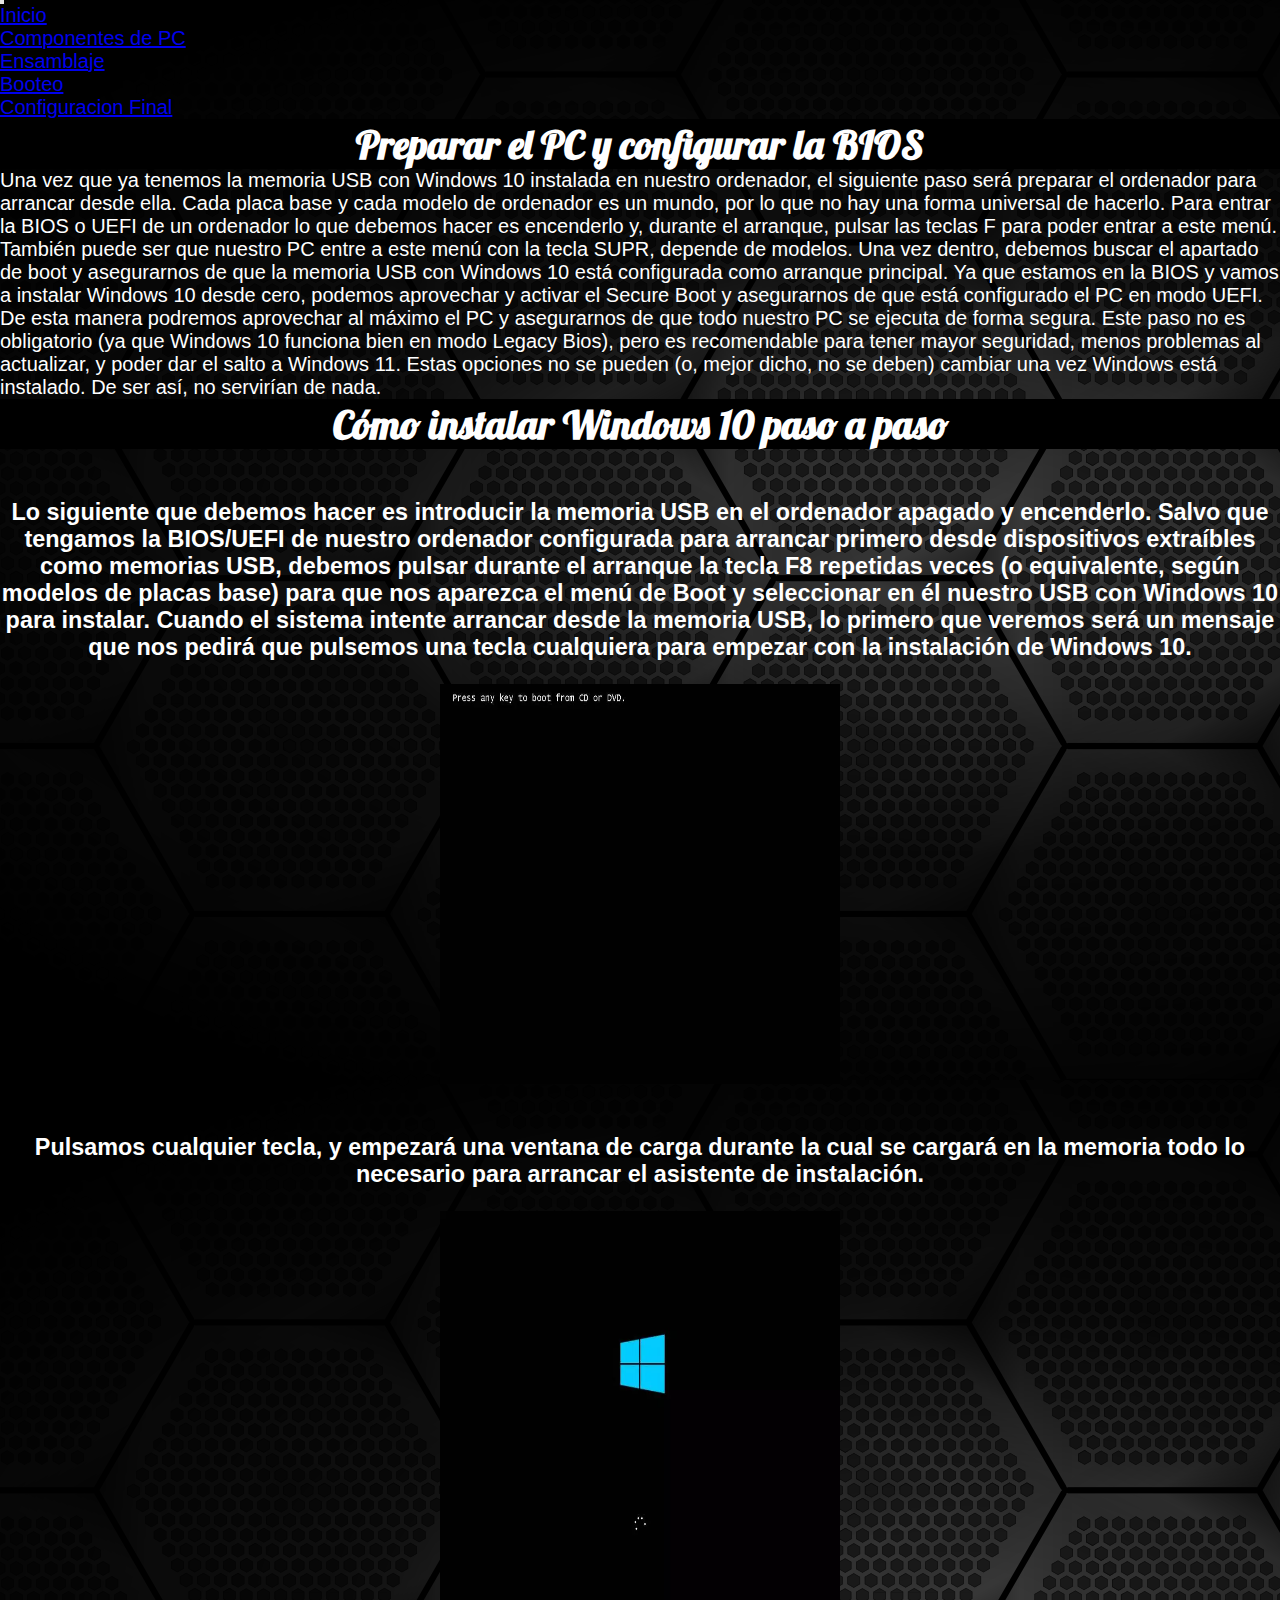
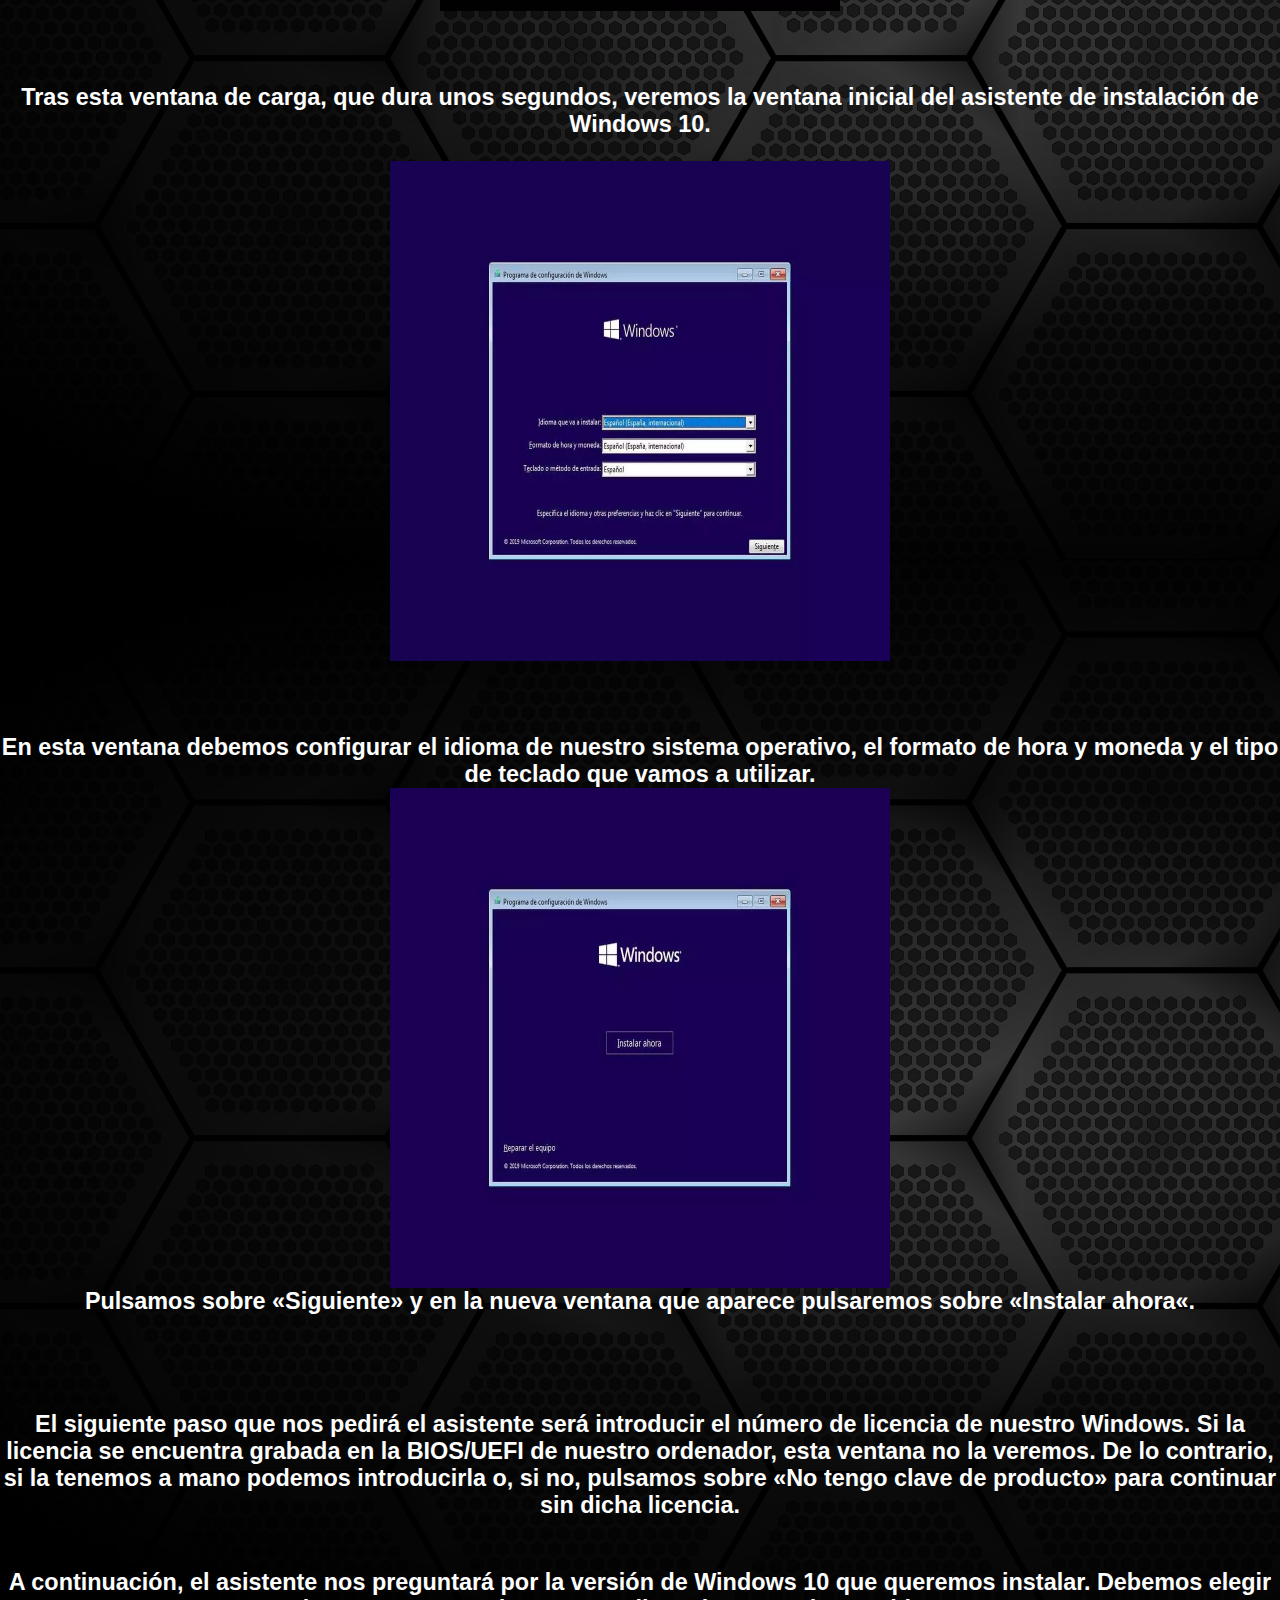
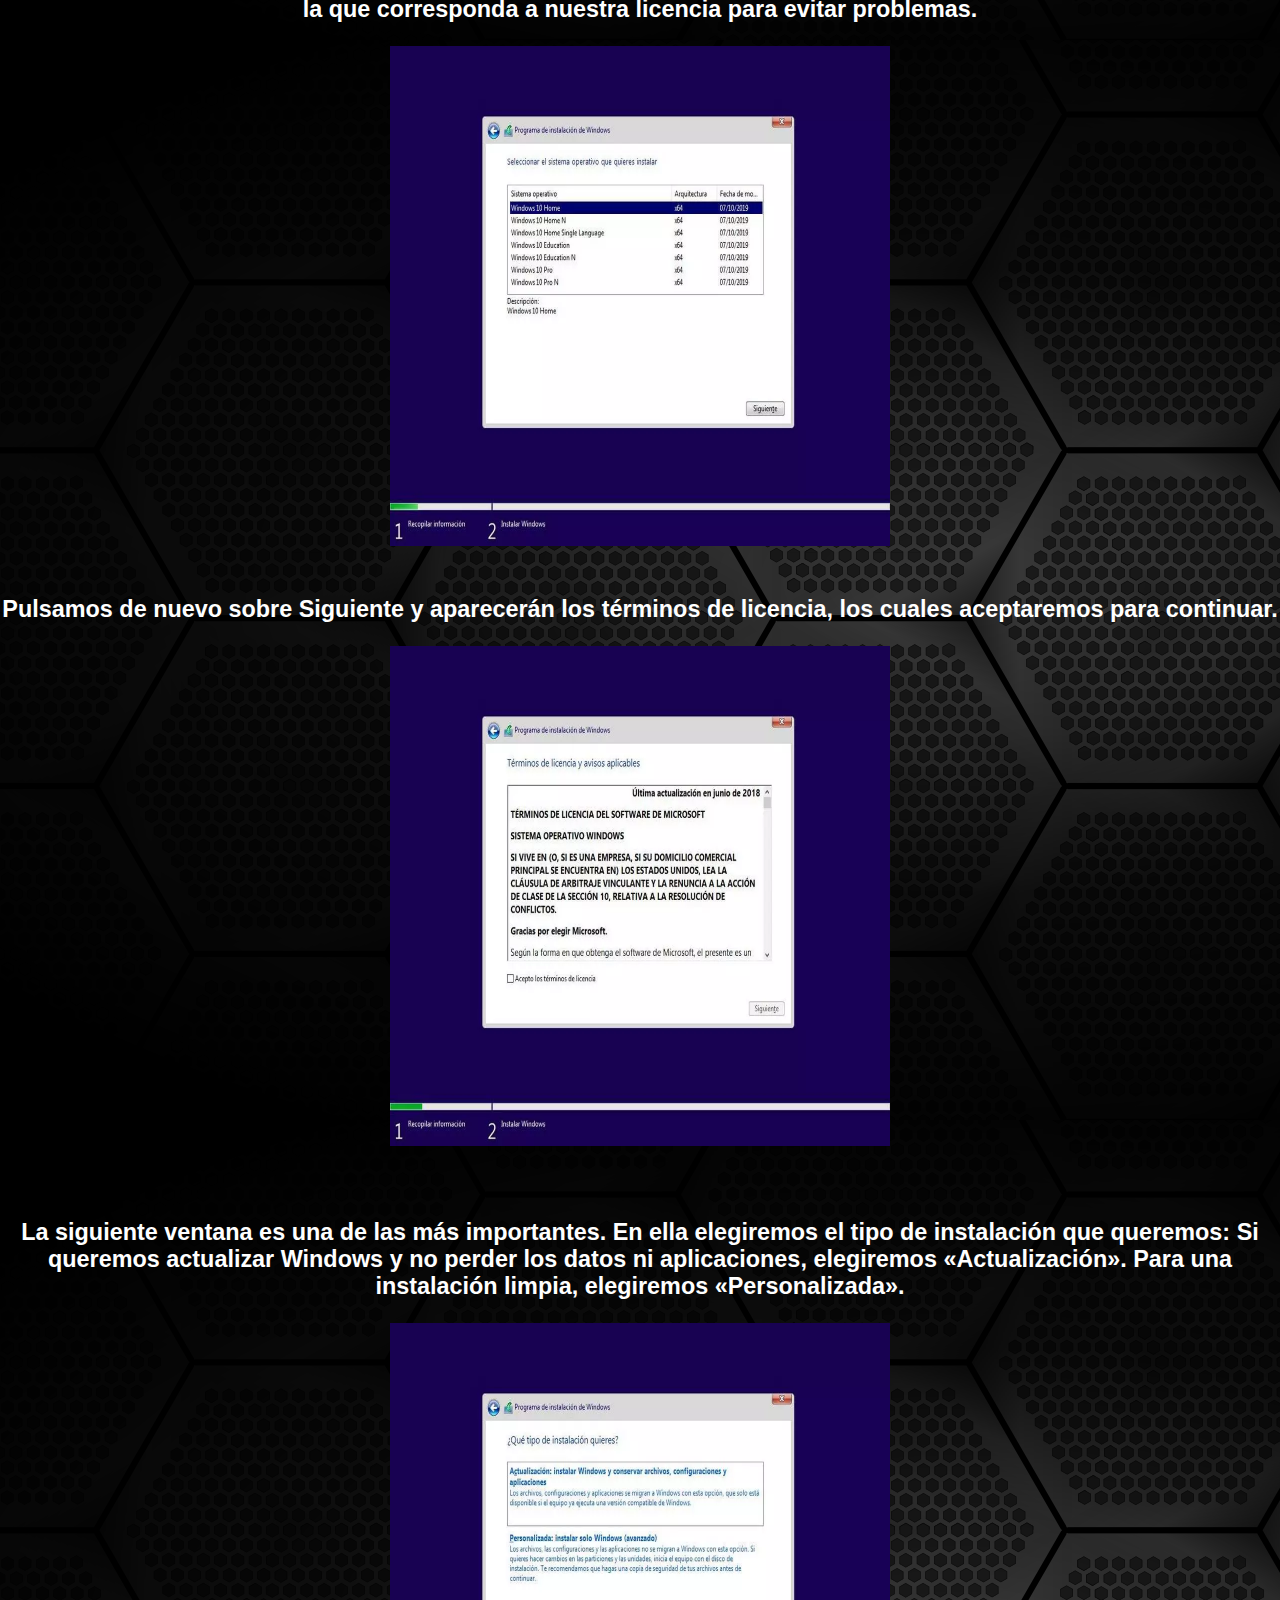
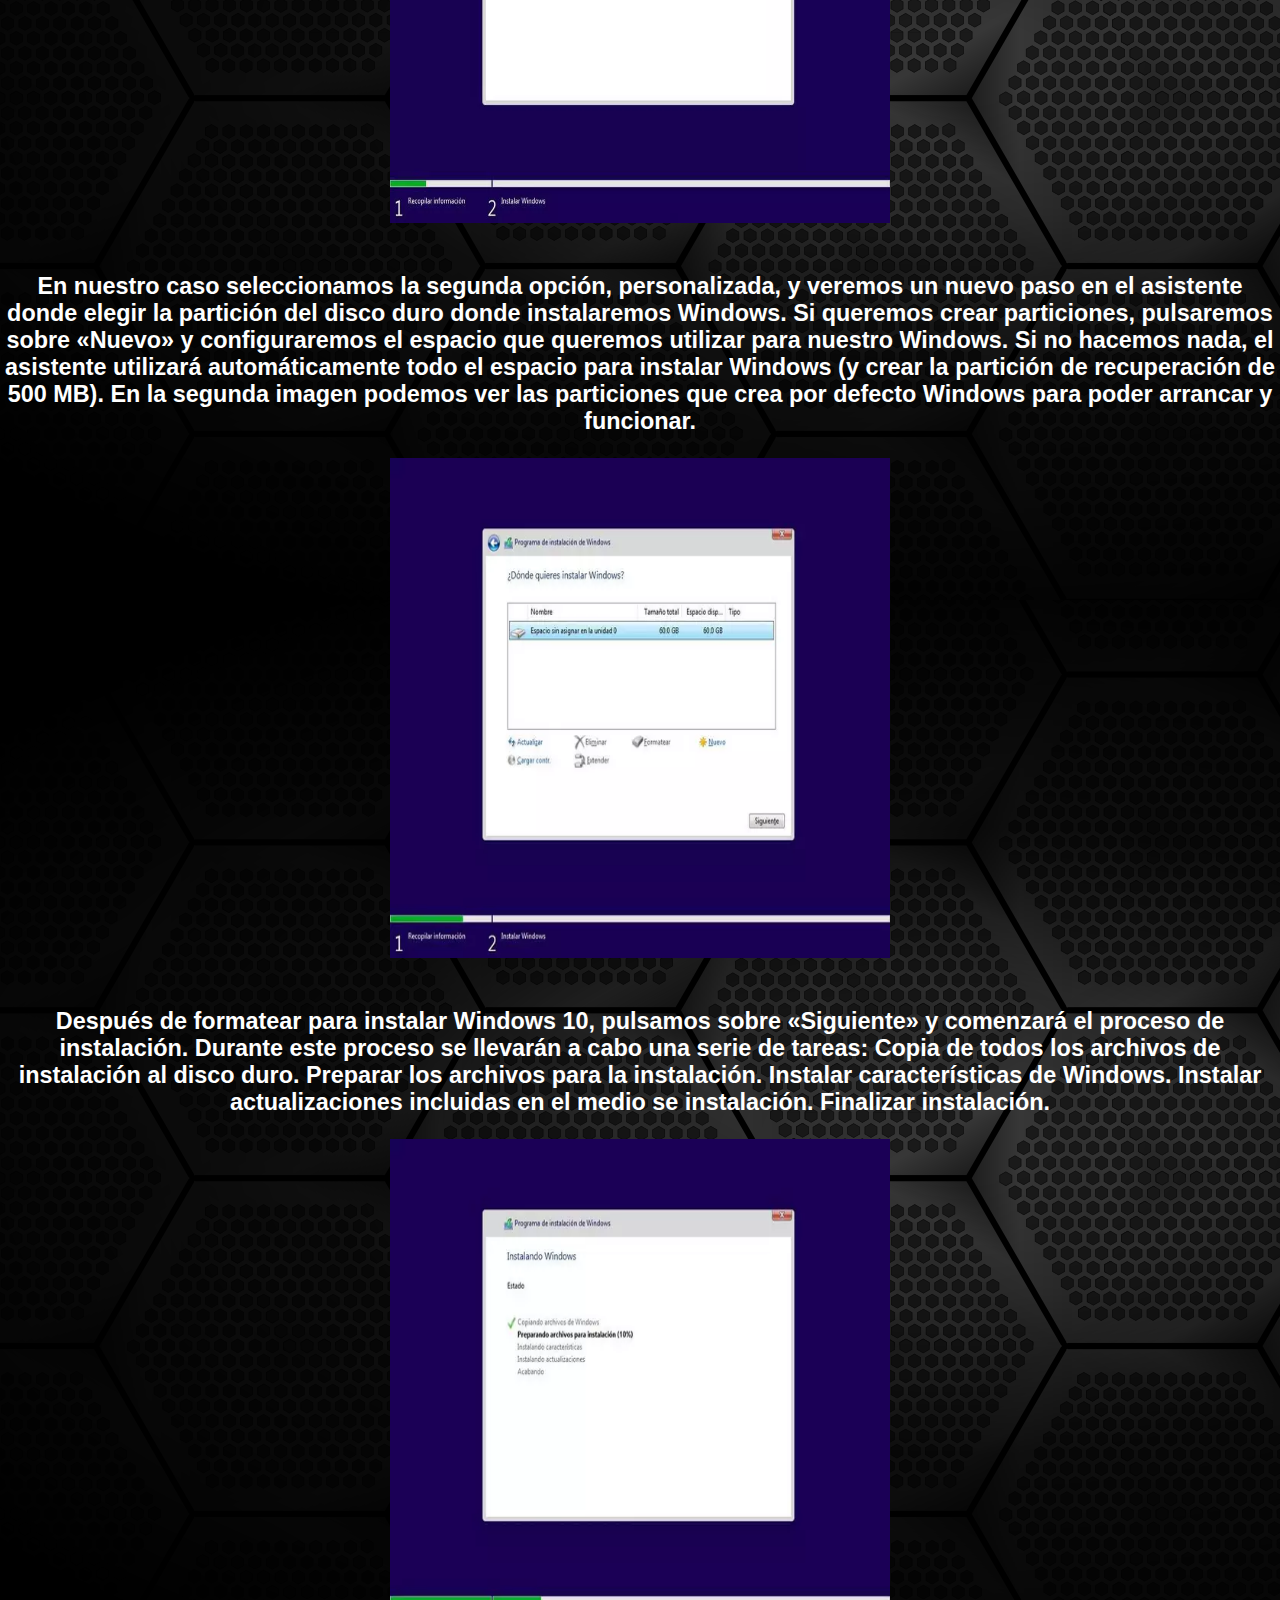
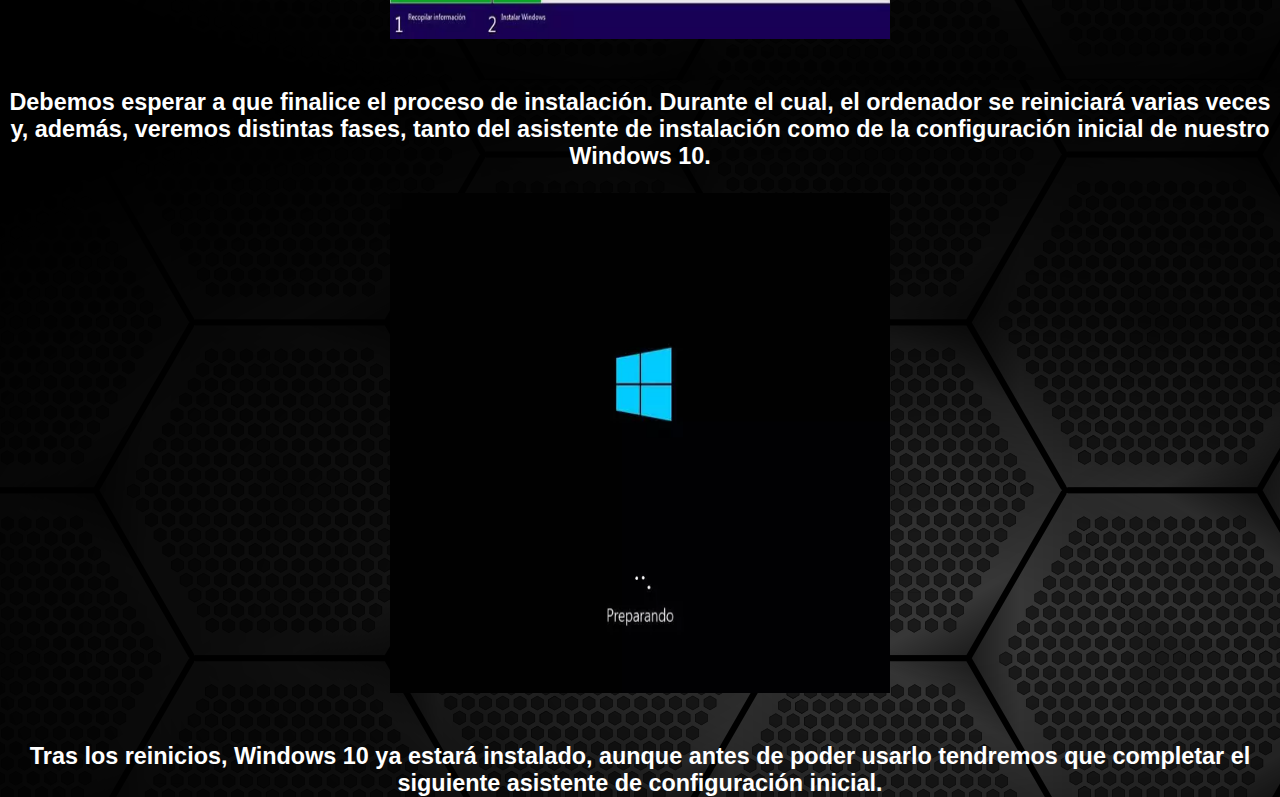
<file: instalacion.html>
<html lang="eS">
    <head>
        <title>Configuracion Final</title>
        <meta charset="utf-8">
        <meta name="viewport" content="width=device-width, initial-scale=1">
        <link rel="icon" href="LOGO.jpg">
        <link rel="stylesheet" href="estilos.css">
        <link rel="preconnect" href="https://fonts.googleapis.com">
        <link rel="preconnect" href="https://fonts.gstatic.com" crossorigin>
        <link href="https://fonts.googleapis.com/css2?family=Lobster&display=swap" rel="stylesheet">
        <link href="https://fonts.googleapis.com/css2?family=Lobster&family=Noto+Sans:wght@200&family=Roboto:wght@300&display=swap" rel="stylesheet">
        <link href="https://cdn.jsdelivr.net/npm/bootstrap@5.3.0/dist/css/bootstrap.min.css" rel="stylesheet" integrity="sha384-9ndCyUaIbzAi2FUVXJi0CjmCapSmO7SnpJef0486qhLnuZ2cdeRhO02iuK6FUUVM" crossorigin="anonymous">
        <script src="https://cdn.jsdelivr.net/npm/bootstrap@5.3.0/dist/js/bootstrap.bundle.min.js" integrity="sha384-geWF76RCwLtnZ8qwWowPQNguL3RmwHVBC9FhGdlKrxdiJJigb/j/68SIy3Te4Bkz" crossorigin="anonymous"></script>
        <meta name="description"  content="Armado de PC">
        <meta name="keywords" content="Gamer,PC,JUEGOS,FullHD,MasterRace,ArmadodePC,">
    </head>
 <body class="pagina2">
    
        <header class="enlaces">
            <nav class="navbar navbar-expand-lg navbar-dark bg-dark">
              <div class="container-fluid">
                <button class="navbar-toggler" type="button" data-bs-toggle="collapse" data-bs-target="#navbarNav" aria-controls="navbarNav" aria-expanded="false" aria-label="Toggle navigation">
                  <span class="navbar-toggler-icon"></span>
                </button>
                <div class="collapse navbar-collapse" id="navbarNav">
                  <ul class="navbar-nav">
                    <li class="nav-item">
                      <a class="nav-link active" aria-current="page" href="index.html">Inicio</a>
                    </li>
                    <li class="nav-item">
                      <a class="nav-link" href="componentes.html">Componentes de PC</a>
                    </li>
                    <li class="nav-item">
                      <a class="nav-link" href="Ensamblaje.html">Ensamblaje</a>
                    </li>
                    <li class="nav-item">
                      <a class="nav-link" href="BOOT.html">Booteo</a>
                    </li>
                    <li class="nav-item">
                      <a class="nav-link" href="Final.html">Configuracion Final</a>
                    </li>
                  </ul>
                </div>
              </div>
            </nav>
      </header>

      <div> <h1>Preparar el PC y configurar la BIOS</h1 >
        Una vez que ya tenemos la memoria USB con Windows 10 instalada en nuestro ordenador, el siguiente paso será preparar el ordenador para arrancar desde ella. Cada placa base y cada modelo de ordenador es un mundo, por lo que no hay una forma universal de hacerlo.
        
        Para entrar la BIOS o UEFI de un ordenador lo que debemos hacer es encenderlo y, durante el arranque, pulsar las teclas F para poder entrar a este menú. También puede ser que nuestro PC entre a este menú con la tecla SUPR, depende de modelos.
        
        Una vez dentro, debemos buscar el apartado de boot y asegurarnos de que la memoria USB con Windows 10 está configurada como arranque principal.
        
        Ya que estamos en la BIOS y vamos a instalar Windows 10 desde cero, podemos aprovechar y activar el Secure Boot y asegurarnos de que está configurado el PC en modo UEFI. De esta manera podremos aprovechar al máximo el PC y asegurarnos de que todo nuestro PC se ejecuta de forma segura. Este paso no es obligatorio (ya que Windows 10 funciona bien en modo Legacy Bios), pero es recomendable para tener mayor seguridad, menos problemas al actualizar, y poder dar el salto a Windows 11.
        
        Estas opciones no se pueden (o, mejor dicho, no se deben) cambiar una vez Windows está instalado. De ser así, no servirían de nada.</div>
        
      
      <div> <h1>Cómo instalar Windows 10 paso a paso</h1>
        <h3>Lo siguiente que debemos hacer es introducir la memoria USB en el ordenador apagado y encenderlo. Salvo que tengamos la BIOS/UEFI de nuestro ordenador configurada para arrancar primero desde dispositivos extraíbles como memorias USB, debemos pulsar durante el arranque la tecla F8 repetidas veces (o equivalente, según modelos de placas base) para que nos aparezca el menú de Boot y seleccionar en él nuestro USB con Windows 10 para instalar.
        
        Cuando el sistema intente arrancar desde la memoria USB, lo primero que veremos será un mensaje que nos pedirá que pulsemos una tecla cualquiera para empezar con la instalación de Windows 10.</h3>
        <BR>  
          <center><img src="img/Instalacion/Arrancar-CD-DVD-para-instalar-Windows.webp" width="400" height="400"></div></center>

         <h3> Pulsamos cualquier tecla, y empezará una ventana de carga durante la cual se cargará en la memoria todo lo necesario para arrancar el asistente de instalación.</h3>
        <br>  
        <center><img src="img/Instalacion/Preparando-instalación-de-Windows.webp" height="400" width="400"></center>
          <BR>
            <h3>Tras esta ventana de carga, que dura unos segundos, veremos la ventana inicial del asistente de instalación de Windows 10.</h3>
            <br>  
            <center><img src="img/Instalacion/Elegir-idioma-para-instalar-Windows-10.webp" height="500" width="500"></center>
            <br>
            <h3>En esta ventana debemos configurar el idioma de nuestro sistema operativo, el formato de hora y moneda y el tipo de teclado que vamos a utilizar.
              <br>
              <center><img src="img/Instalacion/Empezar-instalación-de-Windows-10.webp" height="500" width="500"></center>
            Pulsamos sobre «Siguiente» y en la nueva ventana que aparece pulsaremos sobre «Instalar ahora«.</h3>
                <BR></BR>
          <h3>El siguiente paso que nos pedirá el asistente será introducir el número de licencia de nuestro Windows. Si la licencia se encuentra grabada en la BIOS/UEFI de nuestro ordenador, esta ventana no la veremos. De lo contrario, si la tenemos a mano podemos introducirla o, si no, pulsamos sobre «No tengo clave de producto» para continuar sin dicha licencia.</p>
            <center><img src="img/Instalacion/Introducir-licencia-de-Windows-para-instalar.webp" width="500" height="00"></center>

              <h3>A continuación, el asistente nos preguntará por la versión de Windows 10 que queremos instalar. Debemos elegir la que corresponda a nuestra licencia para evitar problemas.</h3>
              <br>  
              <center><img src="img/Instalacion/Elegir-edición-de-Windows-10.webp" height="500" width="500"></center>
<h3>Pulsamos de nuevo sobre Siguiente y aparecerán los términos de licencia, los cuales aceptaremos para continuar.</h3>
      <BR>
     <center><img src="img/Instalacion/Aceptar-términos-de-uso-de-Windows-10.webp" height="500" width="500"></center>
<br>
<h3>La siguiente ventana es una de las más importantes. En ella elegiremos el tipo de instalación que queremos:

  Si queremos actualizar Windows y no perder los datos ni aplicaciones, elegiremos «Actualización».
  Para una instalación limpia, elegiremos «Personalizada».
          </h3> 
    <br>
    <center><img src="img/Instalacion/Actualizar-o-instalar-Windows-10-desde-cero.webp" height="500" width="500"></center>
<h3>En nuestro caso seleccionamos la segunda opción, personalizada, y veremos un nuevo paso en el asistente donde elegir la partición del disco duro donde instalaremos Windows.

  Si queremos crear particiones, pulsaremos sobre «Nuevo» y configuraremos el espacio que queremos utilizar para nuestro Windows. Si no hacemos nada, el asistente utilizará automáticamente todo el espacio para instalar Windows (y crear la partición de recuperación de 500 MB). En la segunda imagen podemos ver las particiones que crea por defecto Windows para poder arrancar y funcionar.</h3>
<br>
<center><img src="img/Instalacion/Elegir-disco-y-crear-particiones-para-instalar-Windows-655x491.webp" height="500" width="500"></center>
<h3>Después de formatear para instalar Windows 10, pulsamos sobre «Siguiente» y comenzará el proceso de instalación. Durante este proceso se llevarán a cabo una serie de tareas:

Copia de todos los archivos de instalación al disco duro.
Preparar los archivos para la instalación.
Instalar características de Windows.
Instalar actualizaciones incluidas en el medio se instalación.
Finalizar instalación.</h3>
<br><center><img src="img/Instalacion/Instalando-Windows-10-1-655x491.webp" height="500" width="500"></center>
<h3>Debemos esperar a que finalice el proceso de instalación. Durante el cual, el ordenador se reiniciará varias veces y, además, veremos distintas fases, tanto del asistente de instalación como de la configuración inicial de nuestro Windows 10.</h3>
<br>
<center><img src="img/Instalacion/Preparando-asistente-de-configuración-de-Windows-10-1-655x491.webp" height="500" width="500"></center>
<h3>Tras los reinicios, Windows 10 ya estará instalado, aunque antes de poder usarlo tendremos que completar el siguiente asistente de configuración inicial. </h3>
</body>
        
    </html>
</file>
<file: estilos.css>
* {
  padding: 0;
  margin: 0;
}

.pagina1 {
  background-image: url(img/fondo\ cod.jpg);
  background-size: cover;
}

body {
  background-color: black;
}

.parrafo1 {
  color: whitesmoke;
  text-align: center;
  text-decoration: solid;
  font-family: "Roboto", sans-serif;
  font-size: 30px;
  background: rgb(0, 0, 0);
  background: linear-gradient(90deg, rgba(47, 47, 49, 0.993) 0%, rgb(0, 0, 0) 35%, rgb(99, 102, 102) 100%);
}

h1 {
  color: rgb(255, 255, 255);
  background-color: rgb(0, 0, 0);
  font-family: "Lobster", cursive;
  text-align: center;
}

h2 {
  display: flex;
  align-items: left;
  justify-content: left;
}

h3 {
  text-align: center;
  align-items: center;
  color: white;
  text-decoration: solid;
  margin-top: 50px;
}

h4 {
  text-align: center;
  text-decoration: solid;
  background-color: #000000;
}

.pagina2 {
  background-image: url(img/fondo\ digital.jpg);
  background-size: auto;
  font-size: 20px;
  color: white;
  text-decoration: solid;
  font-family: "Franklin Gothic Medium", "Arial Narrow", Arial, sans-serif;
  padding: 0;
  margin: 0;
}

.componentespc {
  text-align: center;
  display: inline-block;
}

.pagina3 {
  background: linear-gradient(90deg, rgb(20, 19, 34) 0%, rgb(0, 0, 0) 35%, rgb(36, 36, 41) 100%);
  background-size: cover;
  color: whitesmoke;
}

.piezas {
  display: block;
  align-items: center;
  width: 75%;
  max-width: 550px;
  min-width: 300px;
  margin: auto;
}

.pagina4 {
  background-image: url(img/img2.wallspic.com-la_tipografa-3840x2160.jpg);
  background-size: auto;
  font-family: "Noto Sans", sans-serif;
  font-size: 20px;
  text-decoration: solid;
  color: aliceblue;
}

.bootimg {
  width: 75%;
  max-width: 1000px;
  min-width: 320px;
  margin: auto;
}

.instalacion {
  background-image: url(img/fondo\ dark.jpg);
  background-size: cover;
  height: 100vh;
  background-repeat: no-repeat;
  background-position: 69%;
  color: #FFFFFF;
}

footer {
  text-align: center;
  align-items: center;
}

.BUTTON_inicio {
  background: #424242;
  background-image: -webkit-linear-gradient(top, #424242, #000000);
  background-image: -moz-linear-gradient(top, #424242, #000000);
  background-image: -ms-linear-gradient(top, #424242, #000000);
  background-image: -o-linear-gradient(top, #424242, #000000);
  background-image: -webkit-gradient to bottom, #424242, #000000;
  -webkit-border-radius: 20px;
  -moz-border-radius: 20px;
  border-radius: 20px;
  color: #FFFFFF;
  font-family: Helvetica;
  font-size: 40px;
  font-weight: 100;
  padding: 40px;
  -webkit-box-shadow: 1px 1px 20px 0 #000000;
  -moz-box-shadow: 1px 1px 20px 0 #000000;
  box-shadow: 1px 1px 20px 0 #000000;
  text-shadow: 1px 1px 20px #000000;
  border: solid #FFFFFF 1px;
  text-decoration: none;
  display: inline-block;
  cursor: pointer;
}

.BUTTON_inicio:hover {
  border: solid #000000 1px;
  background: #7E8185;
  background-image: -webkit-linear-gradient(top, #7E8185, #000000);
  background-image: -moz-linear-gradient(top, #7E8185, #000000);
  background-image: -ms-linear-gradient(top, #7E8185, #000000);
  background-image: -o-linear-gradient(top, #7E8185, #000000);
  background-image: -webkit-gradient to bottom, #7E8185, #000000;
  -webkit-border-radius: 20px;
  -moz-border-radius: 20px;
  border-radius: 20px;
  text-decoration: none;
}

@media (min-width: 600px) {
  .pagina3 {
    width: 100%;
  }
}
@media (max-width: 550) {
  .pagina3 {
    align-items: left;
    margin-left: 0%;
    min-height: auto;
  }
}

/*# sourceMappingURL=estilos.css.map */
</file>
